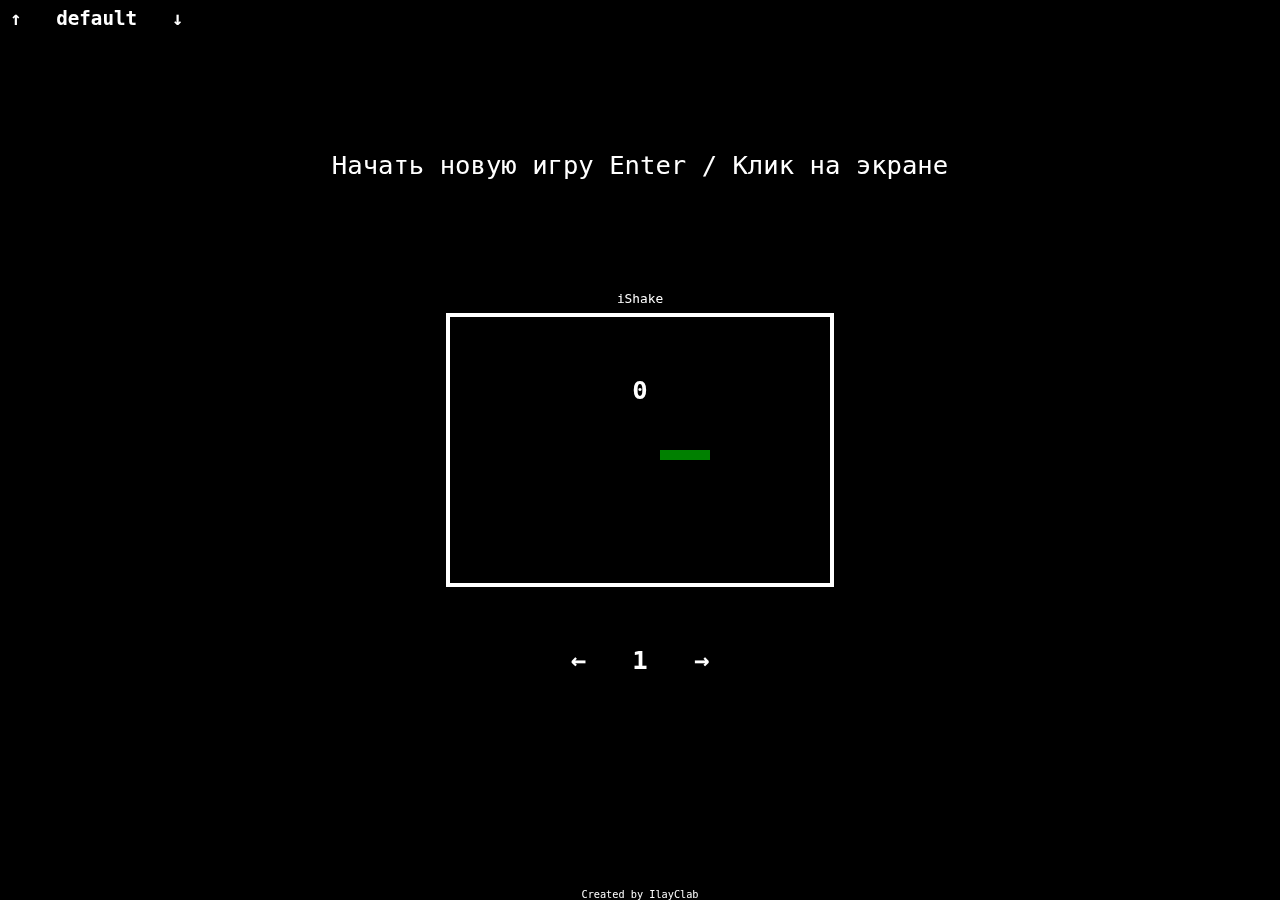
<file: index.html>
<!doctype html>
<html>
	<head>
		<title>iShake</title>
    	<meta charset='utf-8' />
		<link rel="stylesheet" href="style/main.css"/>
		<link rel="shortcut icon" href="site.ico" type="image/x-icon">
		<script src="script/start"></script>
	</head>
	<body>
		<canvas id='main'></canvas>
	</body>
</html>
</file>
<file: style/main.css>
html, body, canvas {
    margin: 0;
    padding: 0;
    height: 100%;
    width: 100%;
}
body {
    overflow: hidden;
}
canvas {
    position: fixed;
}
</file>
